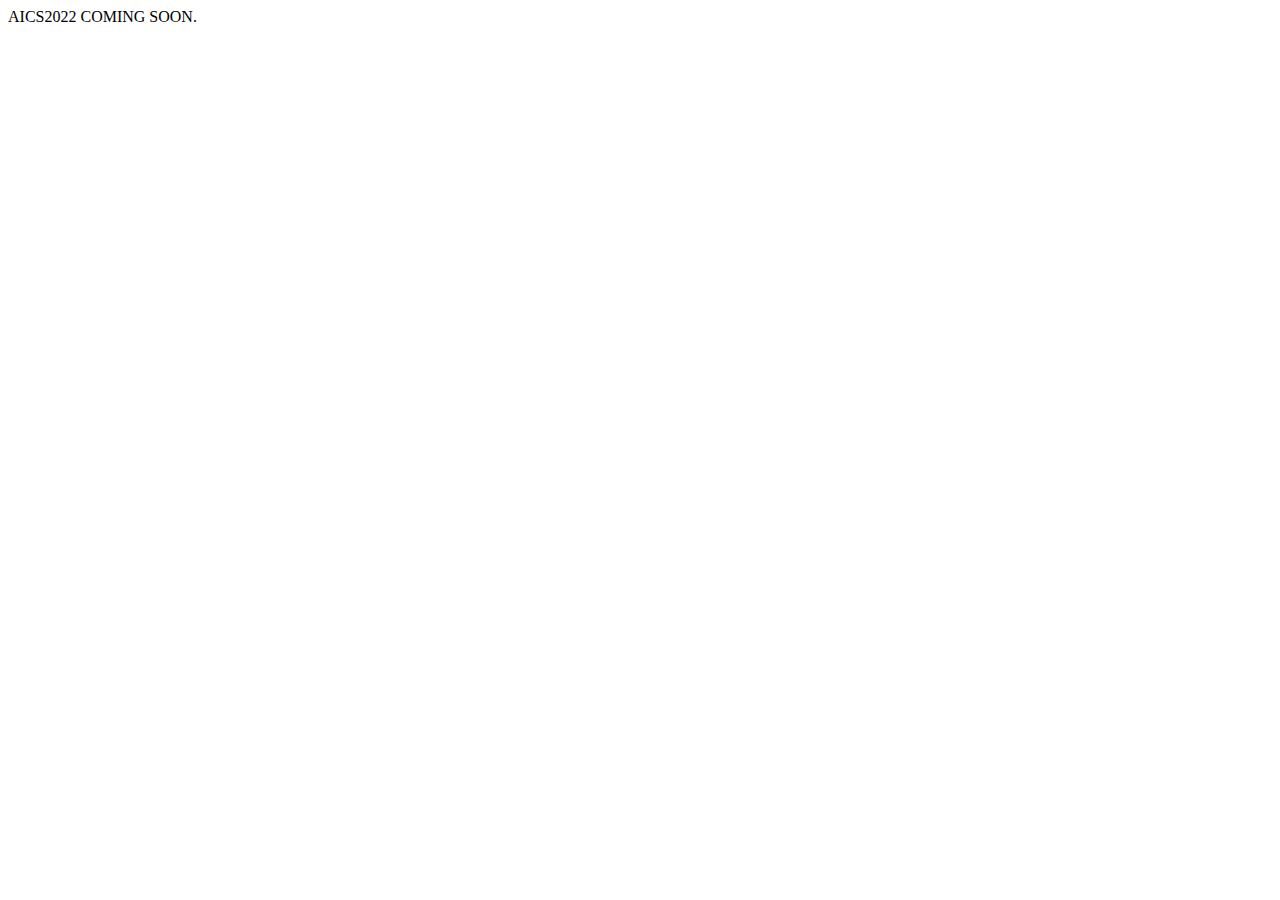
<file: origi_index.html>
<!doctype html>
<html lang="en">
<head>
    <meta charset="utf-8">
    <title>AICS2022 COMING SOON</title>
    <meta name="copyright" content="Copyright 1999-2021. Plesk International GmbH. All rights reserved.">
    <script src="https://assets.plesk.com/static/default-website-content/public/default-website-index.js"></script>
</head>
<body>
    AICS2022 COMING SOON.
</body>
</html>
</file>
